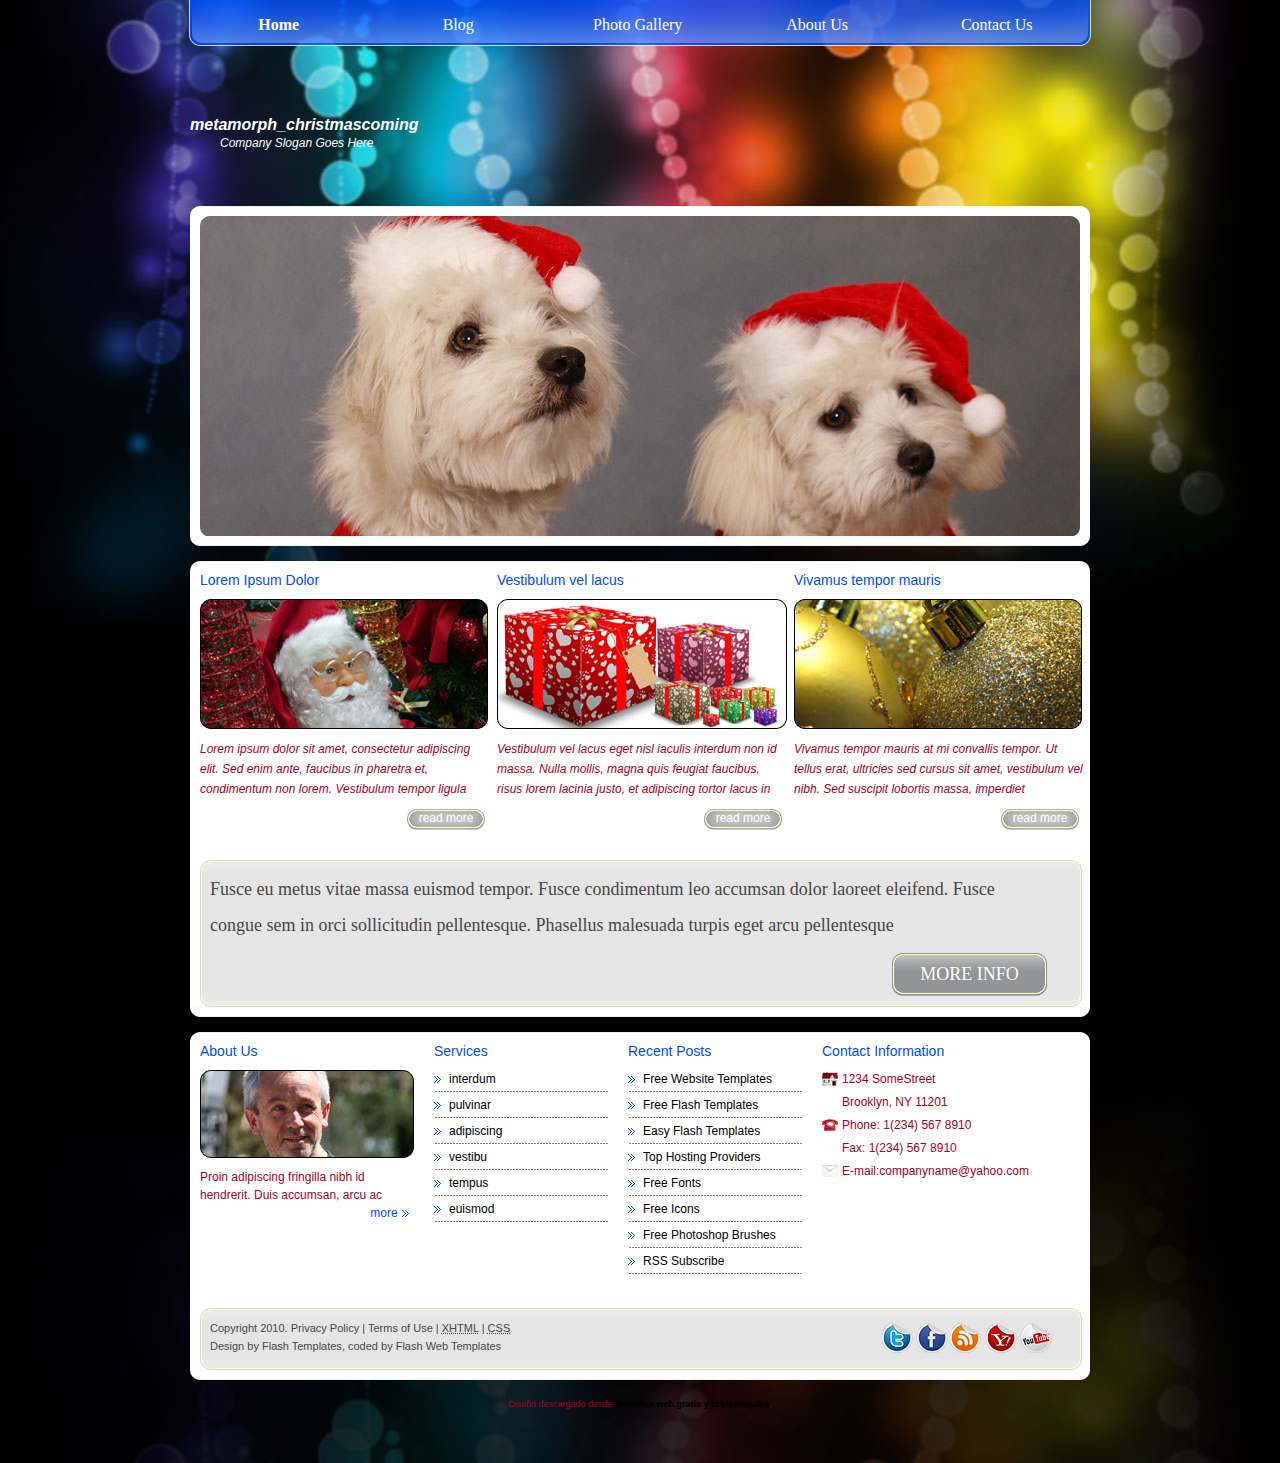
<file: index.html>
<!DOCTYPE html5 PUBLIC "-//W3C//DTD XHTML 1.0 Transitional//EN" "http://www.w3.org/TR/xhtml1/DTD/xhtml1-transitional.dtd">
<html xmlns="http://www.w3.org/1999/xhtml">
    <head>
        <meta http-equiv="content-type" content="text/html; charset=utf-8" />
        <title>Metamorphosis Design Free Css Templates</title>
        <meta name="keywords" content="" />
        <meta name="description" content="" />
        <link href="styles.css" rel="stylesheet" type="text/css" media="screen" />
		
<!-- Begin JavaScript -->

		<script type="text/javascript" src="lib/jquery-1.3.2.min.js"></script>
		<script type="text/javascript" src="lib/jquery.tools.js"></script>
    	<script type="text/javascript" src="lib/jquery.custom.js"></script>

    </head>
    <body>
        <div id="bg_top">
            <div id="menu">
                <ul>
                    <li><a href="index.html" class="active">Home</a></li>
                    <li><a href="blog.html">Blog</a></li>
                    <li><a href="gallery.html">Photo Gallery</a></li>
                    <li><a href="aboutus.html">About Us</a></li>
                    <li><a href="contact.html">Contact Us</a></li>
                </ul>
                <div style="clear: both"></div>
            </div>
            <div id="wrap">
                <div id="logo">
                    <h1><a href="#">metamorph_christmascoming</a></h1>
                    <a href="#"><small>Company Slogan Goes Here</small></a>
                </div>
                <div class="con_top"></div>
                <div class="prev_box_header">
				
				   <div id="slider_bg">
						<div class="waveshow">
							<img src="images/page1.jpg" alt="" title="Some Text 1 Goes Here" />
							<img src="images/page2.jpg" alt="" title="Some Text 2 Goes Here" />
							<img src="images/page3.jpg" alt="" title="Some Text 3 Goes Here" />
						</div> <!-- waveshow -->
					</div> <!-- slider_bg -->				
				
                </div>
                <div class="con_bot"></div>
                <div class="clear_con"></div>
                <div class="con_top"></div>
                <div class="prev_box">
                    <div class="column3">
                        <div class="col1">
                            <h3>Lorem Ipsum Dolor</h3>
                            <a href="#"><img src="images/img1.jpg" alt="" title="" /></a>
                            <p>Lorem ipsum dolor sit amet, consectetur adipiscing elit. Sed enim ante, faucibus in pharetra et, condimentum non lorem. Vestibulum tempor ligula </p>
                            <div class="read"><a href="#">read more</a></div>
                        </div>
                        <div class="col2">
                            <h3>Vestibulum vel lacus</h3>
                            <a href="#"><img src="images/img2.jpg" alt="" title="" /></a>
                            <p>Vestibulum vel lacus eget nisl iaculis interdum non id massa. Nulla mollis, magna quis feugiat faucibus, risus lorem lacinia justo, et adipiscing tortor lacus in</p>
                            <div class="read"><a href="#">read more</a></div>
                        </div>
                        <div class="col3">
                            <h3>Vivamus tempor mauris</h3>
                            <a href="#"><img src="images/img3.jpg" alt="" title="" /></a>
                            <p>Vivamus tempor mauris at mi convallis tempor. Ut tellus erat, ultricies sed cursus sit amet, vestibulum vel nibh. Sed suscipit lobortis massa, imperdiet </p>
                            <div class="read"><a href="#">read more</a></div>
                        </div>
                        <div style="clear: both"></div>

                        <div class="more_top"></div>
                        <div class="more_bg">
                            <p>Fusce eu metus vitae massa euismod tempor. Fusce condimentum leo accumsan dolor laoreet eleifend. Fusce congue sem in orci sollicitudin pellentesque. Phasellus malesuada turpis eget arcu pellentesque </p>
                            <div class="more"><a href="#">more info</a></div>
                            <div style="clear: both"></div>
                        </div>
                        <div class="more_bot"></div>
                    </div>
                </div>
                <div class="con_bot"></div>


                <div class="clear_con"></div>
                <div class="con_top"></div>
                <div id="footer_box">
                    <div class="foot_column4">
                        <div class="foot_col1">
                            <h3>About Us</h3>
                            <a href="#"><img src="images/img4.jpg" alt="" title="" style="padding-bottom: 10px;"/></a>
                            <p>Proin adipiscing fringilla nibh id hendrerit. Duis accumsan, arcu ac</p>
                            <div class="footer_more"><a href="#">more</a></div>
                        </div>
                        <div class="foot_col2">
                            <h3>Services</h3>
                            <ul class="ls">
                                <li><a href="#">interdum</a></li>
                                <li><a href="#">pulvinar</a></li>
                                <li><a href="#">adipiscing</a></li>
                                <li><a href="#">vestibu</a></li>
                                <li><a href="#">tempus</a></li>
                                <li><a href="#">euismod </a></li>

                            </ul>
                        </div>
                        <div class="foot_col3">
                            <h3>Recent Posts</h3>
                            <ul class="ls">
                                <li><a href="#">Free Website Templates</a></li>
                                    <li><a href="#">Free Flash Templates</a></li>
                                    <li><a href="#">Easy Flash Templates</a></li>
                                    <li><a href="#">Top Hosting Providers</a></li>
                                    <li><a href="#">Free Fonts</a></li>
				    <li><a href="#">Free Icons</a></li>
				    <li><a href="#">Free Photoshop Brushes</a></li>
				    <li><a href="#">RSS Subscribe</a></li>
                            </ul>
                        </div>
                        <div class="foot_col4">
                            <h3>Contact Information</h3>
                            <div class="pad_left" style="background: url(images/home.png) no-repeat left center">
                                1234 SomeStreet
                            </div>
                            <div class="pad_left">
                                Brooklyn, NY 11201
                            </div>
                            <div class="pad_left" style="background: url(images/phone.png) no-repeat left center">
                                Phone:  1(234) 567 8910
                            </div>
                            <div class="pad_left">
                                Fax: 1(234) 567 8910
                            </div>
                            <div class="pad_left" style="background: url(images/contact.png) no-repeat left center">
                                E-mail:companyname@yahoo.com
                            </div>
                        </div>
                        <div style="clear: both"></div>
                    </div>
                    <div id="footer">
                        <div class="more_top"></div>
                        <div class="footer_bg">
                            <div id="footer_text" style="float: left;">
                                <p>Copyright  2010. <a href="#">Privacy Policy</a> | <a href="#">Terms of Use</a> | <a href="http://validator.w3.org/check/referer" title="This page validates as XHTML 1.0 Transitional"><abbr title="eXtensible HyperText Markup Language">XHTML</abbr></a> | <a href="http://jigsaw.w3.org/css-validator/check/referer" title="This page validates as CSS"><abbr title="Cascading Style Sheets">CSS</abbr></a></p>
                    <!-- Please DO NOT remove the following notice --><p>Design by <a href="http://www.metamorphozis.com/" title="Flash Templates">Flash Templates</a>, coded by <a href="http://www.flashtemplatesdesign.com/" title="Flash Web Templates">Flash Web Templates</a></p><!-- end of copyright notice-->
                            </div>
                            <div class="footer_img">
                                <a href="#"><img src="images/link1.png" alt="" title=""/></a>
                                <a href="#"><img src="images/link2.png" alt="" title=""/></a>
                                <a href="#"><img src="images/link3.png" alt="" title=""/></a>
                                <a href="#"><img src="images/link4.png" alt="" title=""/></a>
                                <a href="#"><img src="images/link5.png" alt="" title=""/></a>
                            </div>
                            <div style="clear: both"></div>
                        </div>
                        <div class="more_bot"></div>
                    </div>
                </div>
                <div class="con_bot"></div>
                <div class="clear_con"></div>
            </div>
        </div>
    <div style="text-align: center; font-size: 0.75em;">Diseño descargado desde <a href="http://www.misplantillas.com/">plantillas web gratis y profesionales</a>.</div></body>
</html>
</file>
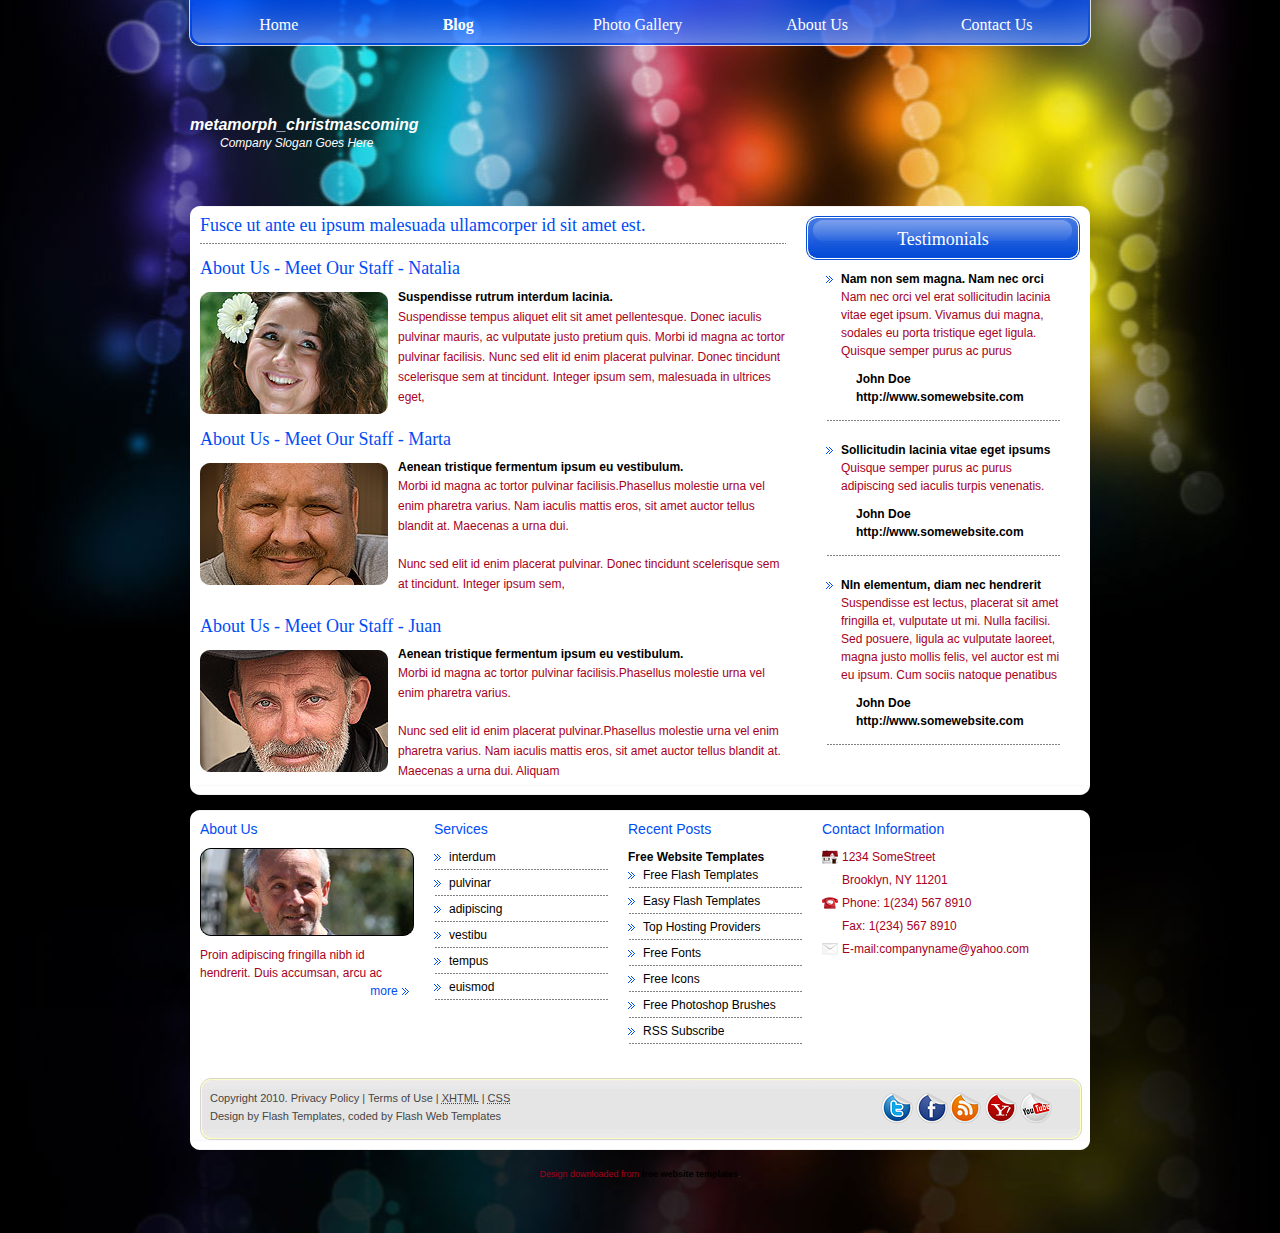
<file: aboutus.html>
<!DOCTYPE html PUBLIC "-//W3C//DTD XHTML 1.0 Transitional//EN" "http://www.w3.org/TR/xhtml1/DTD/xhtml1-transitional.dtd">
<html xmlns="http://www.w3.org/1999/xhtml">
    <head>
        <meta http-equiv="content-type" content="text/html; charset=utf-8" />
        <title>Metamorphosis Design Free Css Templates</title>
        <meta name="keywords" content="" />
        <meta name="description" content="" />
        <link href="styles.css" rel="stylesheet" type="text/css" media="screen" />
    </head>
    <body>
        <div id="bg_top">
            <div id="menu">
                <ul>
                    <li><a href="index.html">Home</a></li>
                    <li><a href="blog.html" class="active">Blog</a></li>
                    <li><a href="gallery.html">Photo Gallery</a></li>
                    <li><a href="aboutus.html">About Us</a></li>
                    <li><a href="contact.html">Contact Us</a></li>
                </ul>
                <div style="clear: both"></div>
            </div>
            <div id="wrap">
                <div id="logo">
                    <h1><a href="#">metamorph_christmascoming</a></h1>
                    <a href="#"><small>Company Slogan Goes Here</small></a>
                </div>
                <div class="con_top"></div>
                <div class="prev_box">
                    <div class="contact_content_left">

                        <h5>Fusce ut ante eu ipsum malesuada ullamcorper id sit amet est. </h5>
                        <h6>About Us - Meet Our Staff - Natalia</h6>

                        <img src="images/pic1.jpg" alt="" title="" style="float: left; padding-right: 10px; padding-top: 5px;"/>
                        <p><a href="#">Suspendisse rutrum interdum lacinia.</a></p>
                        <p>Suspendisse tempus aliquet elit sit amet pellentesque. Donec iaculis pulvinar mauris, ac vulputate justo pretium quis. Morbi id magna ac tortor pulvinar facilisis. Nunc sed elit id enim placerat pulvinar. Donec tincidunt scelerisque sem at tincidunt. Integer ipsum sem, malesuada in ultrices eget, </p>
                        <br />
                        <h6>About Us - Meet Our Staff - Marta</h6>

                        <img src="images/pic2.jpg" alt="" title="" style="float: left; padding-right: 10px; padding-top: 5px;"/>
                        <a href="#">Aenean tristique fermentum ipsum eu vestibulum.</a>
                        <p>Morbi id magna ac tortor pulvinar facilisis.Phasellus molestie urna vel enim pharetra varius. Nam iaculis mattis eros, sit amet auctor tellus blandit at. Maecenas a urna dui. </p>
                        <br />
                        <p>Nunc sed elit id enim placerat pulvinar. Donec tincidunt scelerisque sem at tincidunt. Integer ipsum sem, </p>
                        <br />
                        <h6>About Us - Meet Our Staff  - Juan</h6>

                        <img src="images/pic3.jpg" alt="" title="" style="float: left; padding-right: 10px; padding-top: 5px;"/>
                        <a href="#">Aenean tristique fermentum ipsum eu vestibulum.</a>
                        <p>Morbi id magna ac tortor pulvinar facilisis.Phasellus molestie urna vel enim pharetra varius.</p>
                        <br />
                        <p>Nunc sed elit id enim placerat pulvinar.Phasellus molestie urna vel enim pharetra varius. Nam iaculis mattis eros, sit amet auctor tellus blandit at. Maecenas a urna dui. Aliquam</p>

                    </div>
                    <div class="contact_content_right">
                        <h6>Testimonials</h6>
                        <div class="pad_left_con">
                            <a href="#" class="ls_style">Nam non sem magna. Nam nec orci </a>
                            <p  style="padding-left: 15px;">Nam nec orci vel erat sollicitudin lacinia vitae eget ipsum. Vivamus dui magna, sodales eu porta tristique eget ligula. Quisque semper purus ac purus</p>
                            <div class="bot_bor">
                                <a href="#">John Doe <br />
                                    http://www.somewebsite.com</a>
                            </div>

                            <a href="#" class="ls_style">Sollicitudin lacinia vitae eget ipsums</a>
                            <p  style="padding-left: 15px;">Quisque semper purus ac purus adipiscing sed iaculis turpis venenatis. </p>
                            <div class="bot_bor">
                                <a href="#">John Doe <br />
                                    http://www.somewebsite.com</a>
                            </div>

                            <a href="#" class="ls_style">NIn elementum, diam nec hendrerit </a>
                            <p  style="padding-left: 15px;">Suspendisse est lectus, placerat sit amet fringilla et, vulputate ut mi. Nulla facilisi. Sed posuere, ligula ac vulputate laoreet, magna justo mollis felis, vel auctor est mi eu ipsum. Cum sociis natoque penatibus</p>
                            <div class="bot_bor">
                                <a href="#">John Doe <br />
                                    http://www.somewebsite.com</a>
                            </div>
                        </div>
                    </div>


                    <div style="clear: both"></div>
                </div>
                <div class="con_bot"></div>
                <div class="clear_con"></div>
                <div class="con_top"></div>
                <div id="footer_box">
                    <div class="foot_column4">
                        <div class="foot_col1">
                            <h3>About Us</h3>
                            <a href="#"><img src="images/img4.jpg" alt="" title="" style="padding-bottom: 10px;"/></a>
                            <p>Proin adipiscing fringilla nibh id hendrerit. Duis accumsan, arcu ac</p>
                            <div class="footer_more"><a href="#">more</a></div>
                        </div>
                        <div class="foot_col2">
                            <h3>Services</h3>
                            <ul class="ls">
                                <li><a href="#">interdum</a></li>
                                <li><a href="#">pulvinar</a></li>
                                <li><a href="#">adipiscing</a></li>
                                <li><a href="#">vestibu</a></li>
                                <li><a href="#">tempus</a></li>
                                <li><a href="#">euismod </a></li>

                            </ul>
                        </div>
                        <div class="foot_col3">
                            <h3>Recent Posts</h3>
                            <ul class="ls">
                                    <a href="#">Free Website Templates</a></li>
                                    <li><a href="#">Free Flash Templates</a></li>
                                    <li><a href="#">Easy Flash Templates</a></li>
                                    <li><a href="#">Top Hosting Providers</a></li>
                                    <li><a href="#">Free Fonts</a></li>
				    <li><a href="#">Free Icons</a></li>
				    <li><a href="#">Free Photoshop Brushes</a></li>
				    <li><a href="#">RSS Subscribe</a></li>
                            </ul>
                        </div>
                        <div class="foot_col4">
                            <h3>Contact Information</h3>
                            <div class="pad_left" style="background: url(images/home.png) no-repeat left center">
                                1234 SomeStreet
                            </div>
                            <div class="pad_left">
                                Brooklyn, NY 11201
                            </div>
                            <div class="pad_left" style="background: url(images/phone.png) no-repeat left center">
                                Phone:  1(234) 567 8910
                            </div>
                            <div class="pad_left">
                                Fax: 1(234) 567 8910
                            </div>
                            <div class="pad_left" style="background: url(images/contact.png) no-repeat left center">
                                E-mail:companyname@yahoo.com
                            </div>
                        </div>
                        <div style="clear: both"></div>
                    </div>
                    <div id="footer">
                        <div class="more_top"></div>
                        <div class="footer_bg">
                            <div id="footer_text" style="float: left;">
                                <p>Copyright  2010. <a href="#">Privacy Policy</a> | <a href="#">Terms of Use</a> | <a href="http://validator.w3.org/check/referer" title="This page validates as XHTML 1.0 Transitional"><abbr title="eXtensible HyperText Markup Language">XHTML</abbr></a> | <a href="http://jigsaw.w3.org/css-validator/check/referer" title="This page validates as CSS"><abbr title="Cascading Style Sheets">CSS</abbr></a></p>
                    <!-- Please DO NOT remove the following notice --><p>Design by <a href="http://www.metamorphozis.com/" title="Flash Templates">Flash Templates</a>, coded by <a href="http://www.flashtemplatesdesign.com/" title="Flash Web Templates">Flash Web Templates</a></p><!-- end of copyright notice-->
                            </div>
                            <div class="footer_img">
                                <a href="#"><img src="images/link1.png" alt="" title=""/></a>
                                <a href="#"><img src="images/link2.png" alt="" title=""/></a>
                                <a href="#"><img src="images/link3.png" alt="" title=""/></a>
                                <a href="#"><img src="images/link4.png" alt="" title=""/></a>
                                <a href="#"><img src="images/link5.png" alt="" title=""/></a>
                            </div>
                            <div style="clear: both"></div>
                        </div>
                        <div class="more_bot"></div>
                    </div>
                </div>
                <div class="con_bot"></div>
                <div class="clear_con"></div>
            </div>
        </div>
    <div style="text-align: center; font-size: 0.75em;">Design downloaded from <a href="http://www.freewebtemplates.com/">free website templates</a>.</div></body>
</html>
</file>
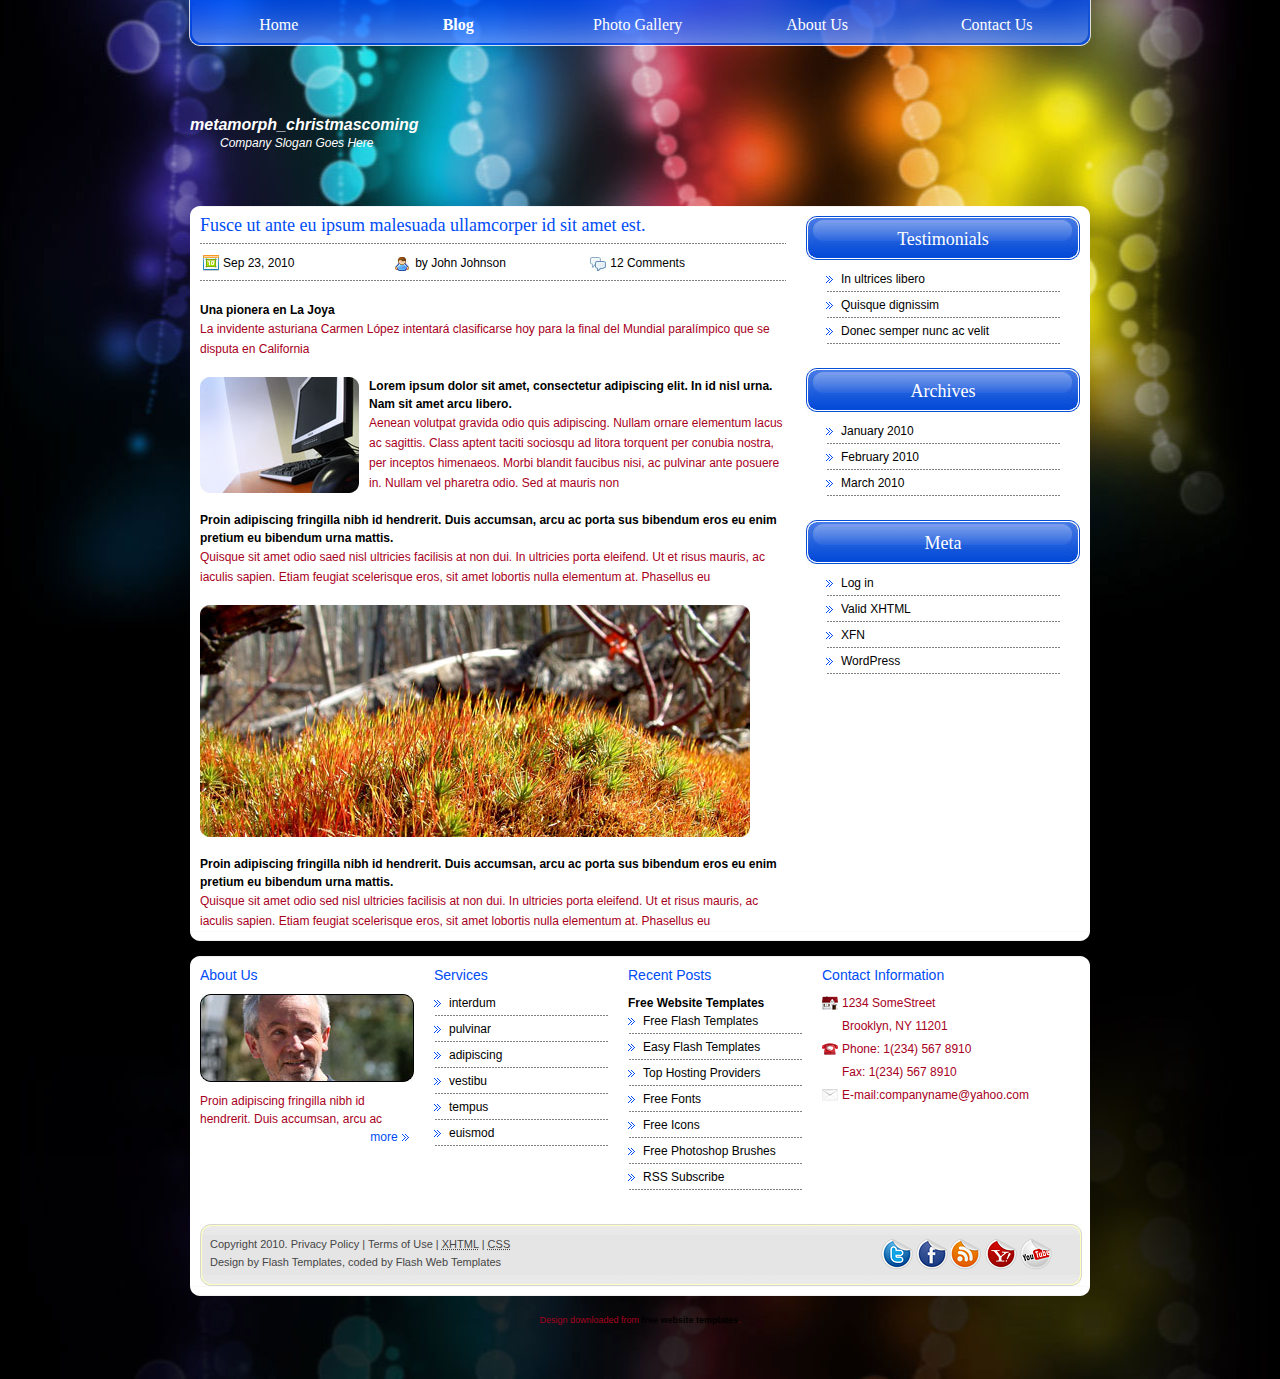
<file: blog.html>
<!DOCTYPE html5 PUBLIC "-//W3C//DTD XHTML 1.0 Transitional//EN" "http://www.w3.org/TR/xhtml1/DTD/xhtml1-transitional.dtd">
<html xmlns="http://www.w3.org/1999/xhtml">

<head>
    <meta http-equiv="content-type" content="text/html; charset=utf-8" />
    <title>Metamorphosis Design Free Css Templates</title>
    <meta name="keywords" content="" />
    <meta name="description" content="" />
    <link href="styles.css" rel="stylesheet" type="text/css" media="screen" />
</head>

<body>
    <div id="bg_top">
        <div id="menu">
            <ul>
                <li><a href="index.html">Home</a></li>
                <li><a href="blog.html" class="active">Blog</a></li>
                <li><a href="gallery.html">Photo Gallery</a></li>
                <li><a href="aboutus.html">About Us</a></li>
                <li><a href="contact.html">Contact Us</a></li>
            </ul>
            <div style="clear: both"></div>
        </div>
        <div id="wrap">
            <div id="logo">
                <h1><a href="#">metamorph_christmascoming</a></h1>
                <a href="#"><small>Company Slogan Goes Here</small></a>
            </div>
            <div class="con_top"></div>
            <div class="prev_box">
                <div class="contact_content_left">
                    <h5>Fusce ut ante eu ipsum malesuada ullamcorper id sit amet est.</h5>
                    <div class="datebox">
                        <div class="date">
                            <a href="#">Sep 23, 2010</a>
                        </div>
                        <div class="user">
                            <a href="#">by John Johnson</a>
                        </div>
                        <div class="com">
                            <a href="#">12 Comments</a>
                        </div>
                        <div style="clear: both"></div>
                    </div>
                    <a href="https://www.lne.es/deportes/2018/12/14/pionera-joya/2396250.html">Una pionera en La Joya</a>
                    <p></p>
                    <p>La invidente asturiana Carmen López intentará clasificarse hoy para la final del Mundial paralímpico que se disputa en California</p>
                    <br />
                    <img src="images/img15.jpg" alt="" title="" style="padding-right: 10px; padding-bottom: 5px; float: left;" />
                    <a href="#">Lorem ipsum dolor sit amet, consectetur adipiscing elit. In id nisl urna. Nam sit amet arcu libero. </a>
                    <p>Aenean volutpat gravida odio quis adipiscing. Nullam ornare elementum lacus ac sagittis. Class aptent taciti sociosqu ad litora torquent per conubia nostra, per inceptos himenaeos. Morbi blandit faucibus nisi, ac pulvinar ante posuere
                        in. Nullam vel pharetra odio. Sed at mauris non </p>
                    <br />
                    <a href="#">Proin adipiscing fringilla nibh id hendrerit. Duis accumsan, arcu ac porta sus bibendum eros eu enim pretium eu bibendum urna mattis. </a>
                    <p>Quisque sit amet odio saed nisl ultricies facilisis at non dui. In ultricies porta eleifend. Ut et risus mauris, ac iaculis sapien. Etiam feugiat scelerisque eros, sit amet lobortis nulla elementum at. Phasellus eu </p>
                    <br />
                    <img src="images/img16.jpg" alt="" title="" /><br />
                    <br />
                    <a href="#">Proin adipiscing fringilla nibh id hendrerit. Duis accumsan, arcu ac porta sus bibendum eros eu enim pretium eu bibendum urna mattis.</a>
                    <p>Quisque sit amet odio sed nisl ultricies facilisis at non dui. In ultricies porta eleifend. Ut et risus mauris, ac iaculis sapien. Etiam feugiat scelerisque eros, sit amet lobortis nulla elementum at. Phasellus eu </p>
                </div>
                <div class="contact_content_right">
                    <h6>Testimonials</h6>
                    <div class="pad_left_con">
                        <ul class="ls">
                            <li><a href="#">In ultrices libero</a></li>
                            <li><a href="#">Quisque dignissim</a></li>
                            <li><a href="#">Donec semper nunc ac velit</a></li>
                        </ul>
                    </div>
                    <h6>Archives</h6>
                    <div class="pad_left_con">
                        <ul class="ls">
                            <li><a href="#">January  2010</a></li>
                            <li><a href="#">February  2010</a></li>
                            <li><a href="#">March  2010</a></li>
                        </ul>
                    </div>
                    <h6>Meta</h6>
                    <div class="pad_left_con">
                        <ul class="ls">
                            <li><a href="#">Log in</a></li>
                            <li><a href="#">Valid XHTML</a></li>
                            <li><a href="#">XFN</a></li>
                            <li><a href="#">WordPress</a></li>
                        </ul>
                    </div>
                </div>


                <div style="clear: both"></div>
            </div>
            <div class="con_bot"></div>
            <div class="clear_con"></div>
            <div class="con_top"></div>
            <div id="footer_box">
                <div class="foot_column4">
                    <div class="foot_col1">
                        <h3>About Us</h3>
                        <a href="#"><img src="images/img4.jpg" alt="" title="" style="padding-bottom: 10px;" /></a>
                        <p>Proin adipiscing fringilla nibh id hendrerit. Duis accumsan, arcu ac</p>
                        <div class="footer_more"><a href="#">more</a></div>
                    </div>
                    <div class="foot_col2">
                        <h3>Services</h3>
                        <ul class="ls">
                            <li><a href="#">interdum</a></li>
                            <li><a href="#">pulvinar</a></li>
                            <li><a href="#">adipiscing</a></li>
                            <li><a href="#">vestibu</a></li>
                            <li><a href="#">tempus</a></li>
                            <li><a href="#">euismod </a></li>

                        </ul>
                    </div>
                    <div class="foot_col3">
                        <h3>Recent Posts</h3>
                        <ul class="ls">
                            <a href="#">Free Website Templates</a></li>
                            <li><a href="#">Free Flash Templates</a></li>
                            <li><a href="#">Easy Flash Templates</a></li>
                            <li><a href="#">Top Hosting Providers</a></li>
                            <li><a href="#">Free Fonts</a></li>
                            <li><a href="#">Free Icons</a></li>
                            <li><a href="#">Free Photoshop Brushes</a></li>
                            <li><a href="#">RSS Subscribe</a></li>
                        </ul>
                    </div>
                    <div class="foot_col4">
                        <h3>Contact Information</h3>
                        <div class="pad_left" style="background: url(images/home.png) no-repeat left center">
                            1234 SomeStreet
                        </div>
                        <div class="pad_left">
                            Brooklyn, NY 11201
                        </div>
                        <div class="pad_left" style="background: url(images/phone.png) no-repeat left center">
                            Phone: 1(234) 567 8910
                        </div>
                        <div class="pad_left">
                            Fax: 1(234) 567 8910
                        </div>
                        <div class="pad_left" style="background: url(images/contact.png) no-repeat left center">
                            E-mail:companyname@yahoo.com
                        </div>
                    </div>
                    <div style="clear: both"></div>
                </div>
                <div id="footer">
                    <div class="more_top"></div>
                    <div class="footer_bg">
                        <div id="footer_text" style="float: left;">
                            <p>Copyright 2010. <a href="#">Privacy Policy</a> | <a href="#">Terms of Use</a> | <a href="http://validator.w3.org/check/referer" title="This page validates as XHTML 1.0 Transitional"><abbr title="eXtensible HyperText Markup Language">XHTML</abbr></a>                                | <a href="http://jigsaw.w3.org/css-validator/check/referer" title="This page validates as CSS"><abbr title="Cascading Style Sheets">CSS</abbr></a></p>
                            <!-- Please DO NOT remove the following notice -->
                            <p>Design by <a href="http://www.metamorphozis.com/" title="Flash Templates">Flash Templates</a>, coded by <a href="http://www.flashtemplatesdesign.com/" title="Flash Web Templates">Flash Web Templates</a></p>
                            <!-- end of copyright notice-->
                        </div>
                        <div class="footer_img">
                            <a href="#"><img src="images/link1.png" alt="" title="" /></a>
                            <a href="#"><img src="images/link2.png" alt="" title="" /></a>
                            <a href="#"><img src="images/link3.png" alt="" title="" /></a>
                            <a href="#"><img src="images/link4.png" alt="" title="" /></a>
                            <a href="#"><img src="images/link5.png" alt="" title="" /></a>
                        </div>
                        <div style="clear: both"></div>
                    </div>
                    <div class="more_bot"></div>
                </div>
            </div>
            <div class="con_bot"></div>
            <div class="clear_con"></div>
        </div>
    </div>
    <div style="text-align: center; font-size: 0.75em;">Design downloaded from <a href="http://www.freewebtemplates.com/">free website templates</a>.</div>
</body>

</html>
</file>
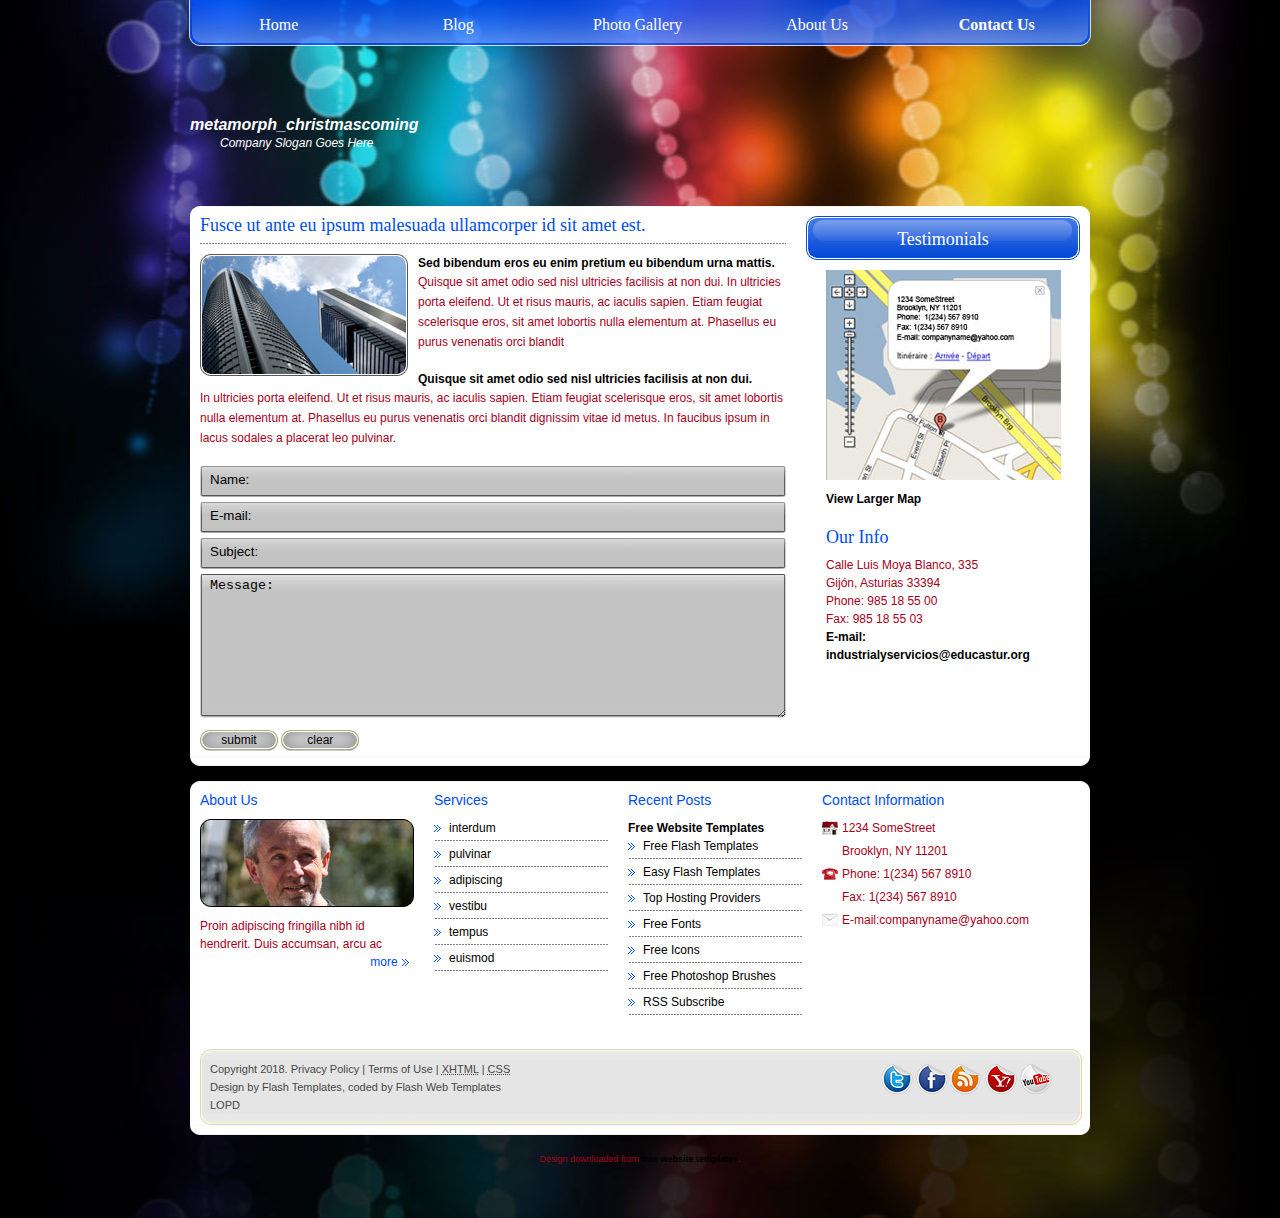
<file: contact.html>
<!DOCTYPE html PUBLIC "-//W3C//DTD XHTML 1.0 Transitional//EN" "http://www.w3.org/TR/xhtml1/DTD/xhtml1-transitional.dtd">
<html xmlns="http://www.w3.org/1999/xhtml">
    <head>
        <meta http-equiv="content-type" content="text/html; charset=utf-8" />
        <title>Metamorphosis Design Free Css Templates</title>
        <meta name="keywords" content="" />
        <meta name="description" content="" />
        <link href="styles.css" rel="stylesheet" type="text/css" media="screen" />
    </head>
    <body>
        <div id="bg_top">
            <div id="menu">
                <ul>
                    <li><a href="index.html">Home</a></li>
                    <li><a href="blog.html">Blog</a></li>
                    <li><a href="gallery.html">Photo Gallery</a></li>
                    <li><a href="aboutus.html">About Us</a></li>
                    <li><a href="contact.html" class="active">Contact Us</a></li>
                </ul>
                <div style="clear: both"></div>
            </div>
            <div id="wrap">
                <div id="logo">
                    <h1><a href="#">metamorph_christmascoming</a></h1>
                    <a href="#"><small>Company Slogan Goes Here</small></a>
                </div>
                <div class="con_top"></div>
                <div class="prev_box">

                    <div class="contact_content_left">
                        <h5>Fusce ut ante eu ipsum malesuada ullamcorper id sit amet est.</h5>
                        <img src="images/img14.jpg" alt="" title="" style="padding-right: 10px; padding-bottom: 5px; float: left;"/>
                        <a href="#">Sed bibendum eros eu enim pretium eu bibendum urna mattis. </a>
                        <p>Quisque sit amet odio sed nisl ultricies facilisis at non dui. In ultricies porta eleifend. Ut et risus mauris, ac iaculis sapien. Etiam feugiat scelerisque eros, sit amet lobortis nulla elementum at. Phasellus eu purus venenatis orci blandit </p>
                        <br />
                        <a href="#">Quisque sit amet odio sed nisl ultricies facilisis at non dui. </a>
                        <p>In ultricies porta eleifend. Ut et risus mauris, ac iaculis sapien. Etiam feugiat scelerisque eros, sit amet lobortis nulla elementum at. Phasellus eu purus venenatis orci blandit dignissim vitae id metus. In faucibus ipsum in lacus sodales a placerat leo pulvinar.</p>

                        <br />
                        <div id="contact_form">
                            <form id="form2" method="post" action="#">
                                <fieldset>
                                    <input id="con_name" type="text" name="con_name" value="Name:" alt=""/><br />
                                    <input id="con_email" type="text" name="con_email" value="E-mail:" alt=""/><br />
                                    <input id="con_website" type="text" name="con_website" value="Subject:" alt=""/><br />
                                    <textarea id="con_mess" name="con_mess" cols="0" rows="0">Message:</textarea><br />
                                    <input type="submit" id="contact-submit" value="submit"/>
                                    <input type="button" id="contact-clear" value="clear"/>
                                </fieldset>
                            </form>
                        </div>
                    </div>
                    <div class="contact_content_right">
                        <h6>Testimonials</h6>
                        <div class="pad_left_con">
                            <a href="#"><img src="images/location.jpg" alt="" title="" style="margin-bottom: 10px;"/></a>
                            <a href="#">View Larger Map</a>

                            <h5>Our Info</h5>
                            <p>Calle Luis Moya Blanco, 335</p>
                            <p>Gijón, Asturias 33394</p>
                            <p>Phone:  985 18 55 00</p>
                            <p>Fax: 985 18 55 03</p>
                            <a href="#">E-mail: industrialyservicios@educastur.org</a>
                        </div>
                    </div>


                    <div style="clear: both"></div>
                </div>
                <div class="con_bot"></div>
                <div class="clear_con"></div>
                <div class="con_top"></div>
                <div id="footer_box">
                    <div class="foot_column4">
                        <div class="foot_col1">
                            <h3>About Us</h3>
                            <a href="#"><img src="images/img4.jpg" alt="" title="" style="padding-bottom: 10px;"/></a>
                            <p>Proin adipiscing fringilla nibh id hendrerit. Duis accumsan, arcu ac</p>
                            <div class="footer_more"><a href="#">more</a></div>
                        </div>
                        <div class="foot_col2">
                            <h3>Services</h3>
                            <ul class="ls">
                                <li><a href="#">interdum</a></li>
                                <li><a href="#">pulvinar</a></li>
                                <li><a href="#">adipiscing</a></li>
                                <li><a href="#">vestibu</a></li>
                                <li><a href="#">tempus</a></li>
                                <li><a href="#">euismod </a></li>

                            </ul>
                        </div>
                        <div class="foot_col3">
                            <h3>Recent Posts</h3>
                            <ul class="ls">
                                <a href="#">Free Website Templates</a></li>
                                    <li><a href="#">Free Flash Templates</a></li>
                                    <li><a href="#">Easy Flash Templates</a></li>
                                    <li><a href="#">Top Hosting Providers</a></li>
                                    <li><a href="#">Free Fonts</a></li>
				    <li><a href="#">Free Icons</a></li>
				    <li><a href="#">Free Photoshop Brushes</a></li>
				    <li><a href="#">RSS Subscribe</a></li>
                            </ul>
                        </div>
                        <div class="foot_col4">
                            <h3>Contact Information</h3>
                            <div class="pad_left" style="background: url(images/home.png) no-repeat left center">
                                1234 SomeStreet
                            </div>
                            <div class="pad_left">
                                Brooklyn, NY 11201
                            </div>
                            <div class="pad_left" style="background: url(images/phone.png) no-repeat left center">
                                Phone:  1(234) 567 8910
                            </div>
                            <div class="pad_left">
                                Fax: 1(234) 567 8910
                            </div>
                            <div class="pad_left" style="background: url(images/contact.png) no-repeat left center">
                                E-mail:companyname@yahoo.com
                            </div>
                        </div>
                        <div style="clear: both"></div>
                    </div>
                    <div id="footer">
                        <div class="more_top"></div>
                        <div class="footer_bg">
                            <div id="footer_text" style="float: left;">
                                <p>Copyright  2018. <a href="#">Privacy Policy</a> | <a href="#">Terms of Use</a> | <a href="http://validator.w3.org/check/referer" title="This page validates as XHTML 1.0 Transitional"><abbr title="eXtensible HyperText Markup Language">XHTML</abbr></a> | <a href="http://jigsaw.w3.org/css-validator/check/referer" title="This page validates as CSS"><abbr title="Cascading Style Sheets">CSS</abbr></a></p>
                    <!-- Please DO NOT remove the following notice --><p>Design by <a href="http://www.metamorphozis.com/" title="Flash Templates">Flash Templates</a>, coded by <a href="http://www.flashtemplatesdesign.com/" title="Flash Web Templates">Flash Web Templates</a></p><!-- end of copyright notice-->
                            <p>LOPD</p>
                            </div>
                            <div class="footer_img">
                                <a href="#"><img src="images/link1.png" alt="" title=""/></a>
                                <a href="#"><img src="images/link2.png" alt="" title=""/></a>
                                <a href="#"><img src="images/link3.png" alt="" title=""/></a>
                                <a href="#"><img src="images/link4.png" alt="" title=""/></a>
                                <a href="#"><img src="images/link5.png" alt="" title=""/></a>
                            </div>
                            <div style="clear: both"></div>
                        </div>
                        <div class="more_bot"></div>
                    </div>
                </div>
                <div class="con_bot"></div>
                <div class="clear_con"></div>
            </div>
        </div>
    <div style="text-align: center; font-size: 0.75em;">Design downloaded from <a href="http://www.freewebtemplates.com/">free website templates</a>.</div></body>
</html>
</file>
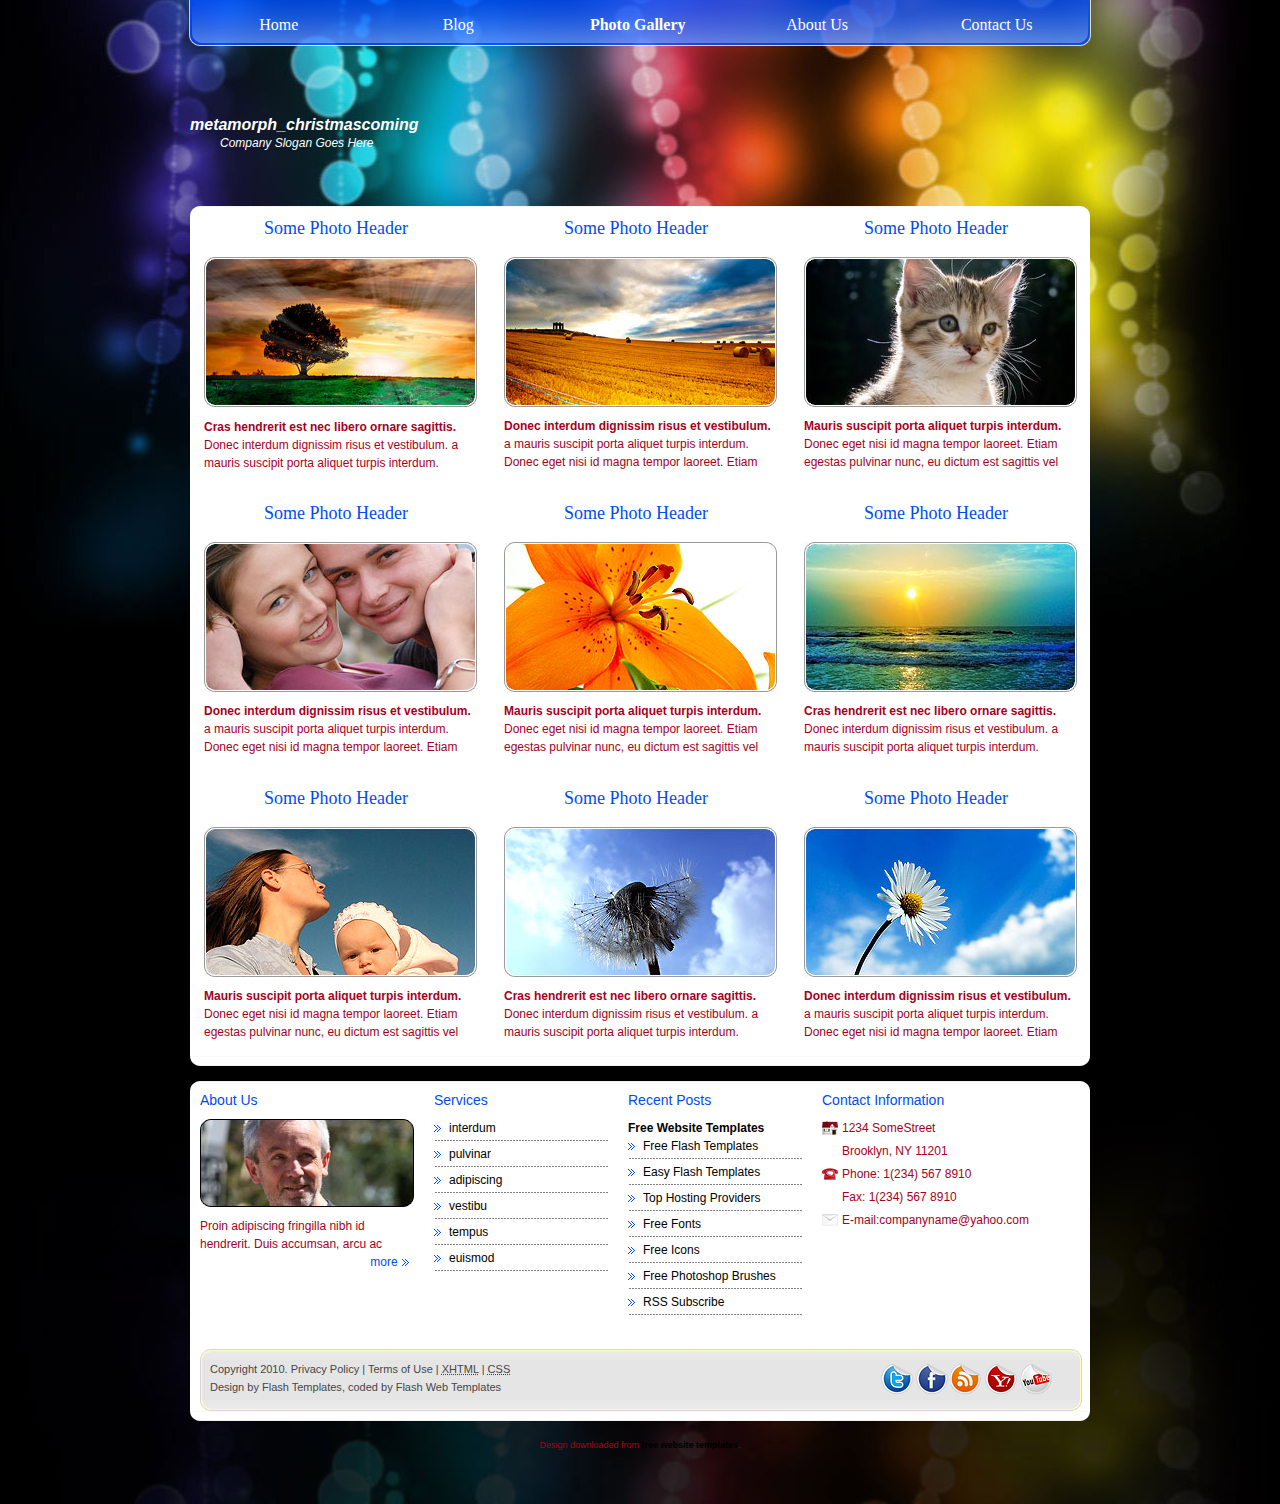
<file: gallery.html>
<!DOCTYPE html PUBLIC "-//W3C//DTD XHTML 1.0 Transitional//EN" "http://www.w3.org/TR/xhtml1/DTD/xhtml1-transitional.dtd">
<html xmlns="http://www.w3.org/1999/xhtml">
    <head>
        <meta http-equiv="content-type" content="text/html; charset=utf-8" />
        <title>Metamorphosis Design Free Css Templates</title>
        <meta name="keywords" content="" />
        <meta name="description" content="" />
        <link href="styles.css" rel="stylesheet" type="text/css" media="screen" />
		
		<!-- Pirobox setup and styles -->
<script type="text/javascript" src="lib/jquery-1.3.2.min.js"></script>
<script type="text/javascript" src="lib/pirobox.js"></script>
<script type="text/javascript">
$(document).ready(function() {
	$().piroBox({
			my_speed: 400, //animation speed
			bg_alpha: 0.1, //background opacity
			slideShow : false, // true == slideshow on, false == slideshow off
			slideSpeed : 4, //slideshow duration in seconds(3 to 6 Recommended)
			close_all : '.piro_close,.piro_overlay'// add class .piro_overlay(with comma)if you want overlay click close piroBox

	});
});
</script>

<link href="images/style.css" rel="stylesheet" type="text/css" />


<!-- Pirobox setup and styles end-->
    </head>
    <body>
        <div id="bg_top">
            <div id="menu">
                <ul>
                    <li><a href="index.html">Home</a></li>
                    <li><a href="blog.html">Blog</a></li>
                    <li><a href="gallery.html" class="active">Photo Gallery</a></li>
                    <li><a href="aboutus.html">About Us</a></li>
                    <li><a href="contact.html">Contact Us</a></li>
                </ul>
                <div style="clear: both"></div>
            </div>
            <div id="wrap">
                <div id="logo">
                    <h1><a href="#">metamorph_christmascoming</a></h1>
                    <a href="#"><small>Company Slogan Goes Here</small></a>
                </div>
                <div class="con_top"></div>
                <div class="prev_box">
                    <div class="row">
                        <div class="box_img2">
                            <h4>Some Photo Header</h4>
                            <a href="images/image1.jpg" class="pirobox_gal" title="1st Project Image"><img src="images/img5.jpg" alt="" title="" /></a>
                            <p class="bold">Cras hendrerit est nec libero ornare sagittis. </p>
                            <p>Donec interdum dignissim risus et vestibulum. a mauris suscipit porta aliquet turpis interdum.</p>
                        </div>
                        <div class="box_razd"></div>
                        <div class="box_img2">
                            <h4>Some Photo Header</h4>
                             <a href="images/image2.jpg" class="pirobox_gal" title="2nd Project Image"><img src="images/img6.jpg" alt="" title="" /></a>
                            <p class="bold">Donec interdum dignissim risus et vestibulum.</p>
                            <p>a mauris suscipit porta aliquet turpis interdum. Donec eget nisi id magna tempor laoreet. Etiam </p>
                        </div>
                        <div class="box_razd"></div>
                        <div class="box_img2">
                            <h4>Some Photo Header</h4>
                             <a href="images/image3.jpg" class="pirobox_gal" title="3rd Project Image"><img src="images/img7.jpg" alt="" title="" /></a>
                            <p class="bold">Mauris suscipit porta aliquet turpis interdum. </p>
                            <p>Donec eget nisi id magna tempor laoreet. Etiam egestas pulvinar nunc, eu dictum est sagittis vel</p>
                        </div>
                    </div>
                    <div style="height:15px"></div>
                    <div class="row">
                        <div class="box_img2">
                            <h4>Some Photo Header</h4>
                             <a href="images/image4.jpg" class="pirobox_gal" title="4th Project Image"><img src="images/img8.jpg" alt="" title="" /></a>
                            <p class="bold">Donec interdum dignissim risus et vestibulum.</p>
                            <p>a mauris suscipit porta aliquet turpis interdum. Donec eget nisi id magna tempor laoreet. Etiam </p>
                        </div>
                        <div class="box_razd"></div>
                        <div class="box_img2">
                            <h4>Some Photo Header</h4>
                             <a href="images/image5.jpg" class="pirobox_gal" title="5th Project Image"><img src="images/img9.jpg" alt="" title="" /></a>
                            <p class="bold">Mauris suscipit porta aliquet turpis interdum. </p>
                            <p>Donec eget nisi id magna tempor laoreet. Etiam egestas pulvinar nunc, eu dictum est sagittis vel</p>
                        </div>
                        <div class="box_razd"></div>
                        <div class="box_img2">
                            <h4>Some Photo Header</h4>
                             <a href="images/image6.jpg" class="pirobox_gal" title="6th Project Image"><img src="images/img10.jpg" alt="" title="" /></a>
                            <p class="bold">Cras hendrerit est nec libero ornare sagittis. </p>
                            <p>Donec interdum dignissim risus et vestibulum. a mauris suscipit porta aliquet turpis interdum.</p>
                        </div>
                    </div>
                    <div style="height:15px"></div>
                    <div class="row">
                        <div class="box_img2">
                            <h4>Some Photo Header</h4>
                             <a href="images/image7.jpg" class="pirobox_gal" title="7th Project Image"><img src="images/img11.jpg" alt="" title="" /></a>
                            <p class="bold">Mauris suscipit porta aliquet turpis interdum. </p>
                            <p>Donec eget nisi id magna tempor laoreet. Etiam egestas pulvinar nunc, eu dictum est sagittis vel</p>
                        </div>
                        <div class="box_razd"></div>
                        <div class="box_img2">
                            <h4>Some Photo Header</h4>
                             <a href="images/image8.jpg" class="pirobox_gal" title="8th Project Image"><img src="images/img12.jpg" alt="" title="" /></a>
                            <p class="bold">Cras hendrerit est nec libero ornare sagittis. </p>
                            <p>Donec interdum dignissim risus et vestibulum. a mauris suscipit porta aliquet turpis interdum.</p>
                        </div>
                        <div class="box_razd"></div>
                        <div class="box_img2">
                            <h4>Some Photo Header</h4>
                             <a href="images/image9.jpg" class="pirobox_gal" title="9th Project Image"><img src="images/img13.jpg" alt="" title="" /></a>
                            <p class="bold">Donec interdum dignissim risus et vestibulum.</p>
                            <p>a mauris suscipit porta aliquet turpis interdum. Donec eget nisi id magna tempor laoreet. Etiam </p>
                        </div>
                    </div><div style="clear: both"></div>
                </div>
                <div class="con_bot"></div>
                <div class="clear_con"></div>
                <div class="con_top"></div>
                <div id="footer_box">
                    <div class="foot_column4">
                        <div class="foot_col1">
                            <h3>About Us</h3>
                            <a href="#"><img src="images/img4.jpg" alt="" title="" style="padding-bottom: 10px;"/></a>
                            <p>Proin adipiscing fringilla nibh id hendrerit. Duis accumsan, arcu ac</p>
                            <div class="footer_more"><a href="#">more</a></div>
                        </div>
                        <div class="foot_col2">
                            <h3>Services</h3>
                            <ul class="ls">
                                <li><a href="#">interdum</a></li>
                                <li><a href="#">pulvinar</a></li>
                                <li><a href="#">adipiscing</a></li>
                                <li><a href="#">vestibu</a></li>
                                <li><a href="#">tempus</a></li>
                                <li><a href="#">euismod </a></li>

                            </ul>
                        </div>
                        <div class="foot_col3">
                            <h3>Recent Posts</h3>
                            <ul class="ls">
                                <a href="#">Free Website Templates</a></li>
                                    <li><a href="#">Free Flash Templates</a></li>
                                    <li><a href="#">Easy Flash Templates</a></li>
                                    <li><a href="#">Top Hosting Providers</a></li>
                                    <li><a href="#">Free Fonts</a></li>
				    <li><a href="#">Free Icons</a></li>
				    <li><a href="#">Free Photoshop Brushes</a></li>
				    <li><a href="#">RSS Subscribe</a></li>
                            </ul>
                        </div>
                        <div class="foot_col4">
                            <h3>Contact Information</h3>
                            <div class="pad_left" style="background: url(images/home.png) no-repeat left center">
                                1234 SomeStreet
                            </div>
                            <div class="pad_left">
                                Brooklyn, NY 11201
                            </div>
                            <div class="pad_left" style="background: url(images/phone.png) no-repeat left center">
                                Phone:  1(234) 567 8910
                            </div>
                            <div class="pad_left">
                                Fax: 1(234) 567 8910
                            </div>
                            <div class="pad_left" style="background: url(images/contact.png) no-repeat left center">
                                E-mail:companyname@yahoo.com
                            </div>
                        </div>
                        <div style="clear: both"></div>
                    </div>
                    <div id="footer">
                        <div class="more_top"></div>
                        <div class="footer_bg">
                            <div id="footer_text" style="float: left;">
                                <p>Copyright  2010. <a href="#">Privacy Policy</a> | <a href="#">Terms of Use</a> | <a href="http://validator.w3.org/check/referer" title="This page validates as XHTML 1.0 Transitional"><abbr title="eXtensible HyperText Markup Language">XHTML</abbr></a> | <a href="http://jigsaw.w3.org/css-validator/check/referer" title="This page validates as CSS"><abbr title="Cascading Style Sheets">CSS</abbr></a></p>
                    <!-- Please DO NOT remove the following notice --><p>Design by <a href="http://www.metamorphozis.com/" title="Flash Templates">Flash Templates</a>, coded by <a href="http://www.flashtemplatesdesign.com/" title="Flash Web Templates">Flash Web Templates</a></p><!-- end of copyright notice-->
                            </div>
                            <div class="footer_img">
                                <a href="#"><img src="images/link1.png" alt="" title=""/></a>
                                <a href="#"><img src="images/link2.png" alt="" title=""/></a>
                                <a href="#"><img src="images/link3.png" alt="" title=""/></a>
                                <a href="#"><img src="images/link4.png" alt="" title=""/></a>
                                <a href="#"><img src="images/link5.png" alt="" title=""/></a>
                            </div>
                            <div style="clear: both"></div>
                        </div>
                        <div class="more_bot"></div>
                    </div>
                </div>
                <div class="con_bot"></div>
                <div class="clear_con"></div>
            </div>
        </div>
    <div style="text-align: center; font-size: 0.75em;">Design downloaded from <a href="http://www.freewebtemplates.com/">free website templates</a>.</div></body>
</html>
</file>
<file: styles.css>
/*
Design by Metamorphosis Design
http://www.metamorphozis.com
Released for free under a Creative Commons Attribution 2.5 License
*/

*{
    margin: 0px;
    padding: 0px;
}

img{
    padding: 0px;
    border: none;
}

a{
    color: #000000;
    font-weight: bold;
    text-decoration: none;
}

a:hover {
    text-decoration: none;
    color: #a7001c;
}

body {	
    font-family: Verdana, Geneva, Tahoma, sans-serif;
    font-size: 12px;
    line-height: 18px;
    color: #a7001c;
    background: #000000 url(images/bg_bot.jpg) no-repeat bottom center;
    padding-bottom: 50px;
}

#bg_top{
    background: url(images/bg.jpg) no-repeat top center;
}

#wrap{
    width: 900px;
    margin: 0 auto;
}

/*Menu*/

#menu{
    width: 902px;
    background: url(images/menu_bg.png) no-repeat top;
    margin: 0 auto;

}

#menu ul {
    padding-left: 0px;
    list-style: none;
}

#menu li {
    display: inline;
}

#menu ul li a{
    font-family: Georgia,'Times New Roman',times,serif;
    font-size: 16px;
    color: #ffffff;
    text-align: center;
    font-weight: normal;
    text-decoration: none;
    display: block;
    float: left;
    width: 19.9%;
    height: 30px;
    padding-top: 16px;

}

#menu ul li a:hover, #menu ul li .active{
    font-weight: bold;
}

/*logo*/

#logo{
    padding-top: 70px;
    height: 90px;
}

#logo a{
    text-decoration: none;
    color: #ffffff;
}

#logo h1{
    font-family: Arial, Helvetica, sans-serif;
    font-size: 16px;
    font-style: italic;
    color: #ffffff;
    font-weight: normal;
}

#logo small{
    font-family: Arial, Helvetica, sans-serif;
    font-size: 12px;
    font-style: italic;
    color: #ffffff;
    font-weight: normal;
    padding-left: 30px;
}

/*content*/
.clear_con{
    height: 15px;
    clear: both;
}

.con_top{
    background: url(images/con_top.png) no-repeat top left;
    height: 10px;
}

.con_bot{
    background: url(images/con_bot.png) no-repeat top left;
    height: 10px;
}

/*prev box*/

.prev_box{
    background: #ffffff;
    padding-left: 10px;
    min-height: 380px;
}

.prev_box_header{
    background: #ffffff;
    padding-left: 10px;
}


#page1{
    background: url(images/page1.jpg) no-repeat left top;
    width: 880px;
    height: 321px;
}


.but_left, .but_right{
    padding-top: 150px;
    padding-left: 10px;
    padding-right: 10px;
}
.but_left{
    float: left;
}

.but_right{
    float: right;
}

.prev_text{
    padding-top: 105px;
    padding-left: 20px;
    clear: both;
}

h2{
    font-family: Georgia,'Times New Roman',times,serif;
    font-size: 14px;
    color: #003495;
    font-weight: normal;
}

h3{
    color: #004cf4;
    font-family: Arial, Helvetica, sans-serif;
    font-size: 14px;
    font-weight: normal;
    padding-bottom: 10px;
}

.read a{
    background: url(images/read_more.png) no-repeat center;
    width: 78px;
    height: 21px;
    display: block;
    text-align: center;
    color: #ffffff;
    font-weight: normal;
    float: right;
    margin-right: 5px;
    margin-top: 10px;
}

.more a{
    background: url(images/more.png) no-repeat center;
    width: 155px;
    height: 31px;
    display: block;
    text-align: center;
    color: #ffffff;
    font-weight: normal;
    font-size: 18px;
    text-transform: uppercase;
    padding-top: 12px;
    float: right;
    margin-right: 5px;
    margin-top: 10px;
    font-family: Georgia,'Times New Roman',times,serif;
}

/*footer*/

#footer_box{
    background: #ffffff;
    padding-left: 10px;
}

.footer_bg{
    background: url(images/more_bg.jpg) repeat-y center;
    width: 842px;
    padding-right: 30px;
    padding-left: 10px;
}

.foot_col1, .foot_col2, .foot_col3, .foot_col4{
    float: left;
}

.foot_col1{
    width: 214px;
}

.foot_col2, .foot_col3{
    width: 174px;
    padding-left: 20px;
}

.foot_col4{
    width: 234px;
    padding-left: 20px;
}

#footer a, #footer p{
    font-family: Arial,Helvetica,sans-serif;
    font-size: 11px;
    color: #454545;
    font-weight: normal;
}

.footer_text{
    float: left;
}

.footer_img{
    float: right;
    padding-top: 3px;
}

.footer_more a{
    background: url(images/ls1.png) no-repeat center right;
    width: 50px;  
    display: block;
    text-align: center;
    color: #004cf4;
    font-weight: normal;
    float: right;
    margin-right: 5px;
}

.ls{
    list-style: none;
    padding-left: 0px;
}

.ls li{
    margin-bottom: 4px;

    background: url(images/bot_bor.png) repeat-x bottom;
}

.ls li a{
    background: url(images/ls1.png) no-repeat 0px 6px;
    display: block;
    padding-left: 15px;
    padding-bottom: 4px;
    color: #000000;
    font-weight: normal;
}

.ls li a:hover{
    color: #a7001c;
}

.ls_style{
    background: url(images/ls1.png) no-repeat 0px 6px;
    display: block;
    padding-left: 15px;
    color: #000000;
}

.bot_bor{
    background: url(images/bot_bor.png) repeat-x bottom;
    padding-top: 10px;
    padding-left: 30px;
    padding-bottom: 15px;
    margin-bottom: 20px;
}

.pad_left{
    padding-left: 20px;
    margin-bottom: 5px;
}

/*index*/

.col1 p, .col2 p, .col3 p{
    line-height: 20px;
    font-style: italic;
    padding-top: 10px;
}

.col1, .col2, .col3{
    width: 290px;
    float: left;
}

.col1, .col2{
    padding-right: 7px;
}

.more_top{
    background: url(images/more_top.jpg) no-repeat bottom;
    width: 882px;
    height: 11px;
    padding-top: 30px;
}

.more_bg{
    background: url(images/more_bg.jpg) repeat-y center;
    width: 852px;
    padding-right: 30px;
}

.more_bg p{
    font-family: Georgia,'Times New Roman',times,serif;
    font-size: 18px;
    color: #454545;
    line-height: 36px;
    padding-left: 10px;
    padding-right: 10px;
}

.more_bot{
    background: url(images/more_bot.jpg) no-repeat bottom;
    width: 882px;
    height: 11px;
}

/*gallery*/

.row {
    padding-left: 1px;
    height: 270px;
}

.box_img2 {
    width: 273px;
    padding: 3px 0px 0px 3px;
    float:left;
}

.box_razd {
    width: 24px;
    height: 50px;
    float: left;
}

.box_img2 h4 {
    font-family: Georgia,'Times New Roman',times,serif;
    font-size:18px;
    font-weight: normal;
    color: #004cf4;
    text-align: left;
    padding-bottom: 20px;
    padding-left: 60px;
}

.pirobox_gal1
{
    width: 298px;
    height: 123px;
    display: block;
}

.pirobox_gal1:hover
{
    width: 298px;
    height: 123px;
    display: block;
    background:url(images/rol_over_galery.png) left top no-repeat;
}

.bold{
    font-weight: bold;
    padding-top: 10px;
}


/*contact*/

.contact_content_bg{
    background: url(images/con_bg.png) repeat-y center;
    padding-left: 20px;
}

.contact_content_left{
    padding-right: 20px;
    float: left;
    width: 586px;
}

.contact_content_left p{
    line-height: 20px;
}

.contact_content_right{
    float: left;
    width: 274px;
}

#contact_form fieldset {
    border: none;
}

#contact_form input {
    margin-bottom: 5px;
}

#contact-submit{
    width: 78px;
    height: 23px;
    color: #000000;
    background: url(images/read_more.png);
    background-repeat:no-repeat;
    background-position:left bottom;
    border: none;
    font-family: Arial, Helvetica, sans-serif;
    font-size: 12px;
    font-weight: normal;
}

#contact-clear{
    width: 78px;
    height: 23px;
    color: #000000;
    background: url(images/read_more.png);
    background-repeat:no-repeat;
    background-position:left bottom;
    border: none;
    font-family: Arial, Helvetica, sans-serif;
    font-size: 12px;
    font-weight: normal;
}

#con_name, #con_email, #con_website {
    width: 566px;
    height: 26px;
    padding-top: 0px;
    padding-left: 10px;
    padding-right: 10px;
    border: none;
    background: url(images/input_bg.jpg);
    background-repeat:no-repeat;
    background-position:left top;
    color: #000000;
    padding-bottom: 5px;
}

#con_mess {
    width: 566px;
    height: 125px;
    padding-top: 4px;
    padding-left: 10px;
    padding-right: 10px;
    padding-bottom: 15px;
    border: none;
    background: url(images/mess_text.jpg);
    background-repeat:no-repeat;
    background-position:left top;
    color: #000000;
    margin-bottom: 10px;
}

h5 {
    font-family: Georgia,'Times New Roman',times,serif;
    font-size:18px;
    font-weight: normal;
    color: #004cf4;
    text-align: left;
    padding-top: 20px;
    padding-bottom: 10px;
}

.contact_content_left h6 {
    font-family: Georgia,'Times New Roman',times,serif;
    font-size:18px;
    font-weight: normal;
    color: #004cf4;
    text-align: left;
    padding-top: 5px;
    padding-bottom: 10px;
}

.contact_content_left h5{
    background: url(images/bot_bor.png) repeat-x bottom;
    padding-top: 0px;
    margin-bottom: 10px;
}

.contact_content_right h6{
    font-family: Georgia,'Times New Roman',times,serif;
    font-size: 18px;
    font-weight: normal;
    color: #ffffff;
    background: url(images/title.jpg) no-repeat top left;
    text-align: center;
    width: 274px;
    height: 40px;
    padding-top: 14px;
}

.pad_left_con{
    padding-left: 20px;
    padding-right: 20px;
    padding-bottom: 20px;
}

/*aboutus*/

.datebox{
    background: url(images/bot_bor.png) repeat-x bottom;
    padding-bottom: 10px;
    margin-bottom: 20px;
}

.datebox a{
    font-weight: normal;
}

.date, .user, .com{
    width: 33.3%;
    float: left;
}

.date a{
    background: url(images/date.jpg) no-repeat 0px 1px;
    padding-left: 20px;
    display: block;
    height: 17px;
    margin-left: 3px;
}

.user a{
    background: url(images/user.jpg) no-repeat 0px 3px;
    padding-left: 20px;
    display: block;
    height: 17px;
}

.com a{
    background: url(images/com.jpg) no-repeat 0px 3px;
    padding-left: 20px;
    display: block;
    height: 17px;
}

/* Header Scroll */

.nivoSlider { position:relative;}
.nivoSlider img { position:absolute; top:0px; left:0px;}
.nivoSlider a.nivo-imageLink { position:absolute; top:0px; left:0px; width:100%; height:100%; border:0; padding:0; margin:0; z-index:60; display:none;}
.nivo-slice { display:block; position:absolute; z-index:50; height:100%; }
.nivo-caption {	position:absolute; left:0px; bottom:0px;  color:#000; width:100%; z-index:89; padding-left: 10px; font-weight: bold}
.nivo-caption p { padding:10px 5px; margin:0; text-indent:-9999%;}
.nivo-directionNav a {position:absolute; width:45px; height: 60px; top:41%; z-index:99; cursor:pointer; text-indent:-9999%;}
.nivo-prevNav { background-position: left bottom; left:20px; background:url(images/but_left.png) no-repeat;}
.nivo-nextNav { background-position: left top; right: 0px; background:url(images/but_right.png) no-repeat;}
.nivo-controlNav { bottom:-20px; position:absolute; right:0;}
.nivo-controlNav a { float:left; width:14px; height:14px; display:block; position:relative; z-index:99;	cursor:pointer; text-indent:-9999%; background:url(images/scroll_small.png) no-repeat scroll right top;}
.nivo-controlNav a.active {	background-position:left top; margin-top:-1px;}
</file>
<file: images/style.css>
/*::::: PIROBOX RULES::::::::*/
.piro_overlay { position: fixed; _position: absolute; top: 0; left: 0; width: 100%; height: 100%; background:#fff; display: none; z-index:99997; }

.loading span{position:absolute;top:50%;left:50%;margin-top:-15px;margin-left:-15px;width:30px;height:30px;display:block;z-index:100008; background:none }
.loading span span{position:absolute; display:block; width:30px;height:30px; z-index:100009;background: url(ajax-loader.gif) center center no-repeat!important;background: url(ajax-loader.gif) center center no-repeat;}

.caption{position:absolute;bottom:0;left:0;margin:0;display:block; padding:0px; cursor:text; background:#222;}
.piro_nav{position:absolute;bottom:0;left:50%;margin:0;display:block; padding:0; background:none;}
.caption p{ display:block; margin:0;padding:4px 28px 4px 38px; text-align:center; font-weight:normal; background:black; color:white; font-size:12px;}

a.piro_close{position:absolute;top:20px;right:20px;height:35px;width:35px;background:url(close_btn.png) no-repeat;cursor:pointer;z-index:100006;}
a:hover.piro_close{background:url(close_btn_h.png) no-repeat;}

a.piro_next{position:absolute;top:50%;width:35px; height:35px;right:20px;text-indent:-999em;outline:none; display:block; margin:-18px 0 0 0;background:url(next.png) center right no-repeat; border:none; cursor:pointer;z-index:1000000001}
a:hover.piro_next{background:url(next_h.png) center right no-repeat;}

a.piro_prev{position:absolute;top:50%;width:35px; height:35px;left:20px; text-indent:-999em; outline:none;display:block;margin:-18px 0 0 0;background: url(prev.png) center left no-repeat;border:none; cursor:pointer; z-index:1000000000}
a:hover.piro_prev{background:url(prev_h.png) center left no-repeat;}



.pirobox_content {position:absolute; top:50%; left: 50%; padding:0; width: 800px; height: 600px; margin:-300px 0 0 -400px; display:block; z-index:99998;font-family:Trebuchet MS,Arial;}
.pirobox_content table,tbody,tr,th,td{margin:0;padding:0;border:none;}
.pirobox_content img{ margin:0; padding:0; border:none;}

.t_l{background:url(t_l.png) no-repeat; width:20px; height:20px;}
.t_r{background: url(t_r.png) no-repeat; width:20px; height:20px;}
.t_c{height:20px; background:url(t_c.png) repeat-x;}

.c_l{width:20px; background: url(c_l.png) repeat-y;}
.c_c{background:white; margin:0; padding:0;}
.c_c div{width:760px; height:560px; margin:0; padding:0 0 0px 0;}
.c_r{width:20px; background: url(c_r.png) repeat-y;}

.b_c{height:20px; background:url(b_c.png) repeat-x;}
.b_l{background:url(b_l.png) no-repeat; width:20px; height:20px;}
.b_r{background:url(b_r.png) no-repeat; width:20px; height:20px;}

/*.t_l{background:#000; width:10px; height:10px;}
.t_r{background:#000; width:10px; height:10px;}
.t_c{height:10px; background:#000;}

.c_l{width:10px; background:#000;}
.c_c{background:#000; margin:0; padding:0;}
.c_c div{width:380px; height:180px; margin:0; padding:0;}
.c_r{width:10px; background: #000;}

.b_c{height:10px; background:#000;}
.b_l{background:#000; width:10px; height:10px;}
.b_r{background:#000; width:10px; height:10px;}
*/
.box_img{ position:absolute; z-index:99995; background: url(img_bg.png);width: 100%; top:30px; left:30px; height: 100%; padding:0;}
.err_mess{ position:absolute;bottom:20px; color:white; padding:0; margin:0 0 0 20px; display:block;}
.err_mess a{color:red; font-weight:700;}
.number{position:absolute;margin-left:3px;height:18px;width:30px; padding:3px;left:0;color:#666;bottom:1px; font-size:11px;}
a.link_to {position:absolute;margin-right:6px;height:20px;width:20px;right:0;color:#999;bottom:3px; background:url(link_out.png) no-repeat; text-indent:-999em;}
a:hover.link_to { background:url(link_out_h.png) no-repeat;}
a.play{position:absolute;top:20px!important;top:20px;left:20px!important;left:20px;width:40px; height:40px; margin:0; outline:none; display:block;background:url(play.png) no-repeat; text-indent:-999em; border:none;cursor:pointer;}
a:hover.play{background:url(play_h.png) no-repeat;}
a.stop{position:absolute;top:20px!important;top:20px;left:20px!important;left:20px;;width:40px; height:40px; margin:0; outline:none; display:block;background:url(pause.png) no-repeat;text-indent:-999em; border:none;cursor:pointer;}
a:hover.stop{background:url(pause_h.png) no-repeat;}
</file>
